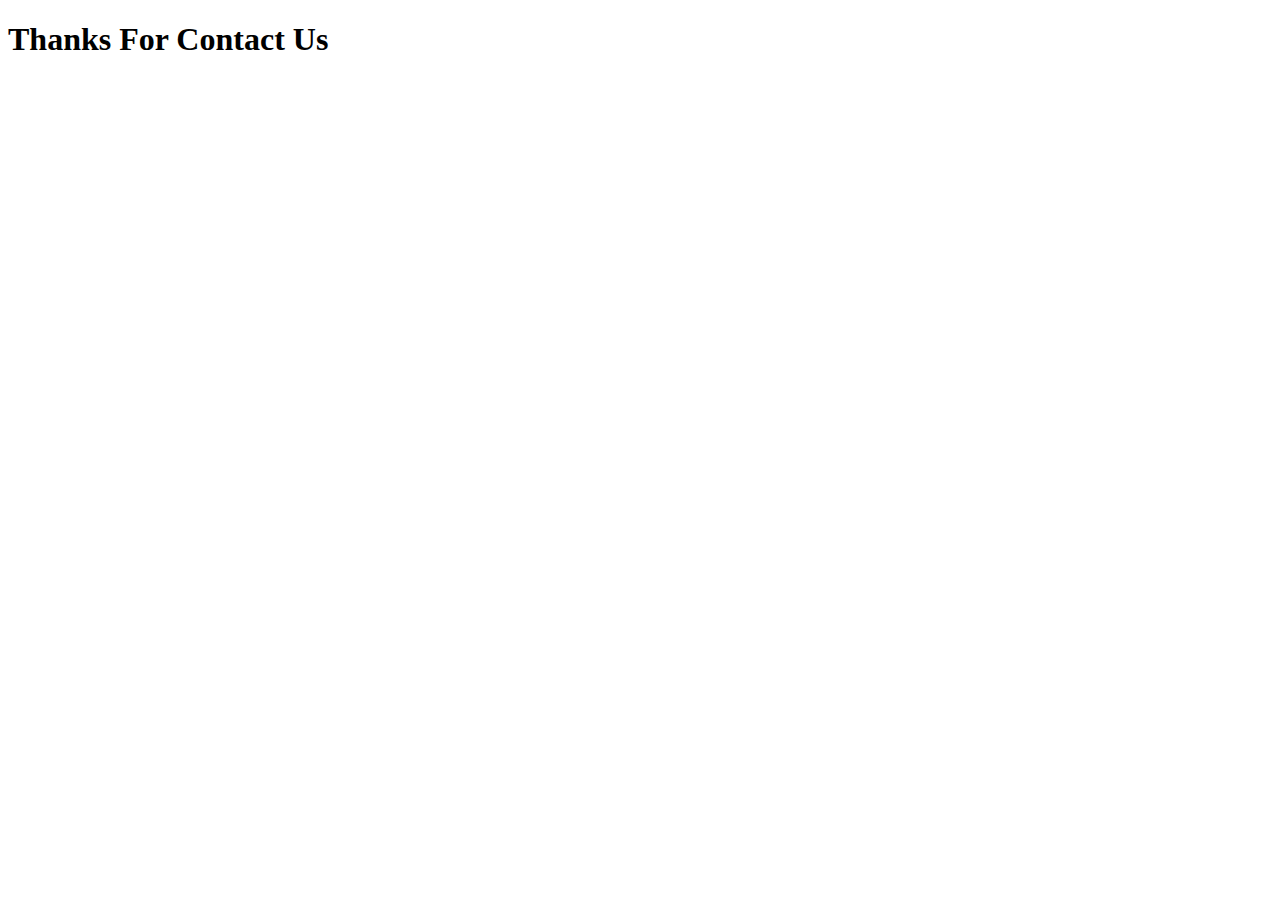
<file: thank.html>
<!DOCTYPE html>
<html lang="en">
<head>
    <meta charset="UTF-8">
    <meta http-equiv="X-UA-Compatible" content="IE=edge">
    <meta name="viewport" content="width=device-width, initial-scale=1.0">
    <title>Thanks</title>
    <h1>Thanks For Contact Us</h1>
</head>
<body>
    
</body>
</html>
</file>
